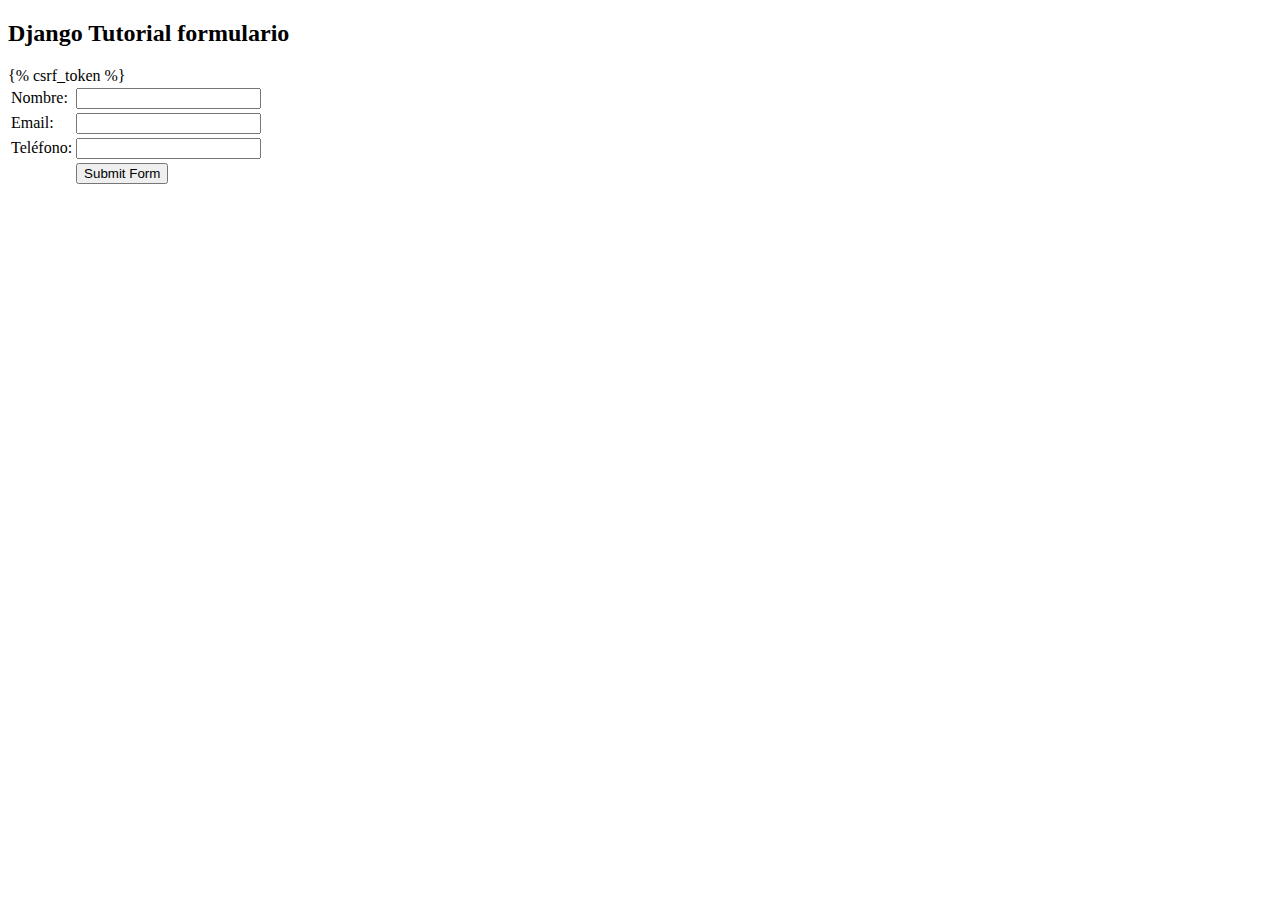
<file: pasaDatos/templates/forma.html>
<!DOCTYPE html>
<html lang="en">
<head>
    <meta charset="UTF-8">
    <title>Django ejemplo formulario</title>
</head>
<body>
<h2>Django Tutorial formulario</h2>
<form method="post" action="/getdata/" >
    {% csrf_token %}
    <table>
        <tr>
            <td>Nombre:</td>
            <td><input type="text" name="name"/></td>
        </tr>
        <tr>
            <td>Email:</td>
            <td><input type="email" name="email"/></td>
        </tr>
        <tr>
            <td>Teléfono:</td>
            <td><input type="text" name="phone"/></td>
        </tr>
        <tr>
            <td>

            </td>
            <td>
                <button>Submit Form</button>
            </td>
        </tr>
    </table>
</form>
</body>
</html>
</file>
